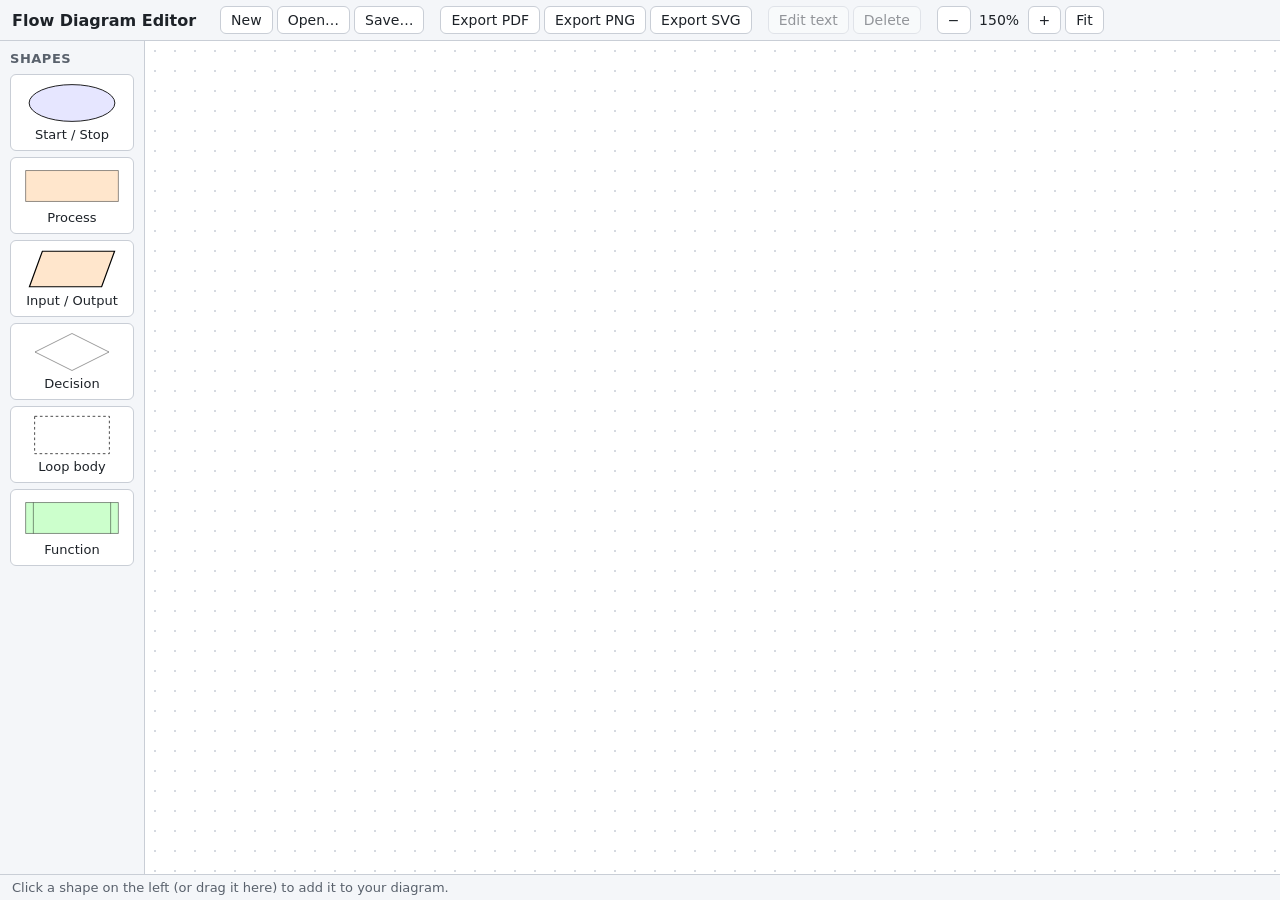
<file: index.html>
<!doctype html>
<html lang="en">
<head>
  <meta charset="utf-8">
  <meta name="viewport" content="width=device-width, initial-scale=1">
  <title>Flow Diagram Editor</title>
  <link rel="stylesheet" href="css/editor.css">
  <script type="module" src="js/main.js"></script>
</head>
<body>
  <header class="toolbar">
    <h1>Flow Diagram Editor</h1>
    <div class="group" role="group" aria-label="File">
      <button id="btn-new" title="Start a new, empty diagram">New</button>
      <button id="btn-open" title="Open a diagram (.json, or a PDF / PNG / SVG made by this editor)">Open…</button>
      <button id="btn-save" title="Save the diagram as a .json file you can open again">Save…</button>
    </div>
    <div class="group" role="group" aria-label="Export">
      <button id="btn-pdf" title="Export as a PDF file">Export PDF</button>
      <button id="btn-png" title="Export as a PNG image">Export PNG</button>
      <button id="btn-svg" title="Export as an SVG image">Export SVG</button>
    </div>
    <div class="group" role="group" aria-label="Selected item">
      <button id="btn-edit" title="Type in the selected shape (Enter)">Edit text</button>
      <button id="btn-swap" title="Swap the True and False arrows">Swap True / False</button>
      <button id="btn-auto" title="Let the editor choose where this arrow starts and ends">Auto route</button>
      <button id="btn-fit-size" title="Make the shape its normal size again">Reset size</button>
      <button id="btn-delete" title="Delete the selected item (Delete)">Delete</button>
    </div>
    <div class="group zoom" role="group" aria-label="Zoom">
      <button id="btn-zoom-out" title="Zoom out" aria-label="Zoom out">−</button>
      <span id="zoom-level" aria-live="polite">150%</span>
      <button id="btn-zoom-in" title="Zoom in" aria-label="Zoom in">+</button>
      <button id="btn-fit" title="Show the whole diagram">Fit</button>
    </div>
  </header>

  <main>
    <nav class="palette" id="palette" aria-label="Shapes">
      <p class="palette-title">Shapes</p>
    </nav>
    <div class="canvas-wrap" id="canvas-wrap">
      <svg id="canvas" xmlns="http://www.w3.org/2000/svg" aria-label="Diagram">
        <g id="content"></g>
        <g id="overlay"></g>
      </svg>
      <textarea id="text-editor" spellcheck="false" autocomplete="off" hidden></textarea>
    </div>
  </main>

  <footer class="status" id="hint" aria-live="polite"></footer>
  <div class="toast" id="toast" role="alert" hidden></div>

  <dialog id="name-dialog">
    <form method="dialog">
      <h2 id="name-title">Save</h2>
      <label for="name-input">File name</label>
      <input id="name-input" type="text" autocomplete="off" spellcheck="false">
      <p class="note" id="name-note"></p>
      <div class="buttons">
        <button value="cancel">Cancel</button>
        <button value="ok" class="primary" id="name-ok">Save</button>
      </div>
    </form>
  </dialog>

  <input type="file" id="file-input" hidden
         accept=".json,.pdf,.png,.svg,application/json,application/pdf,image/png,image/svg+xml">
</body>
</html>
</file>
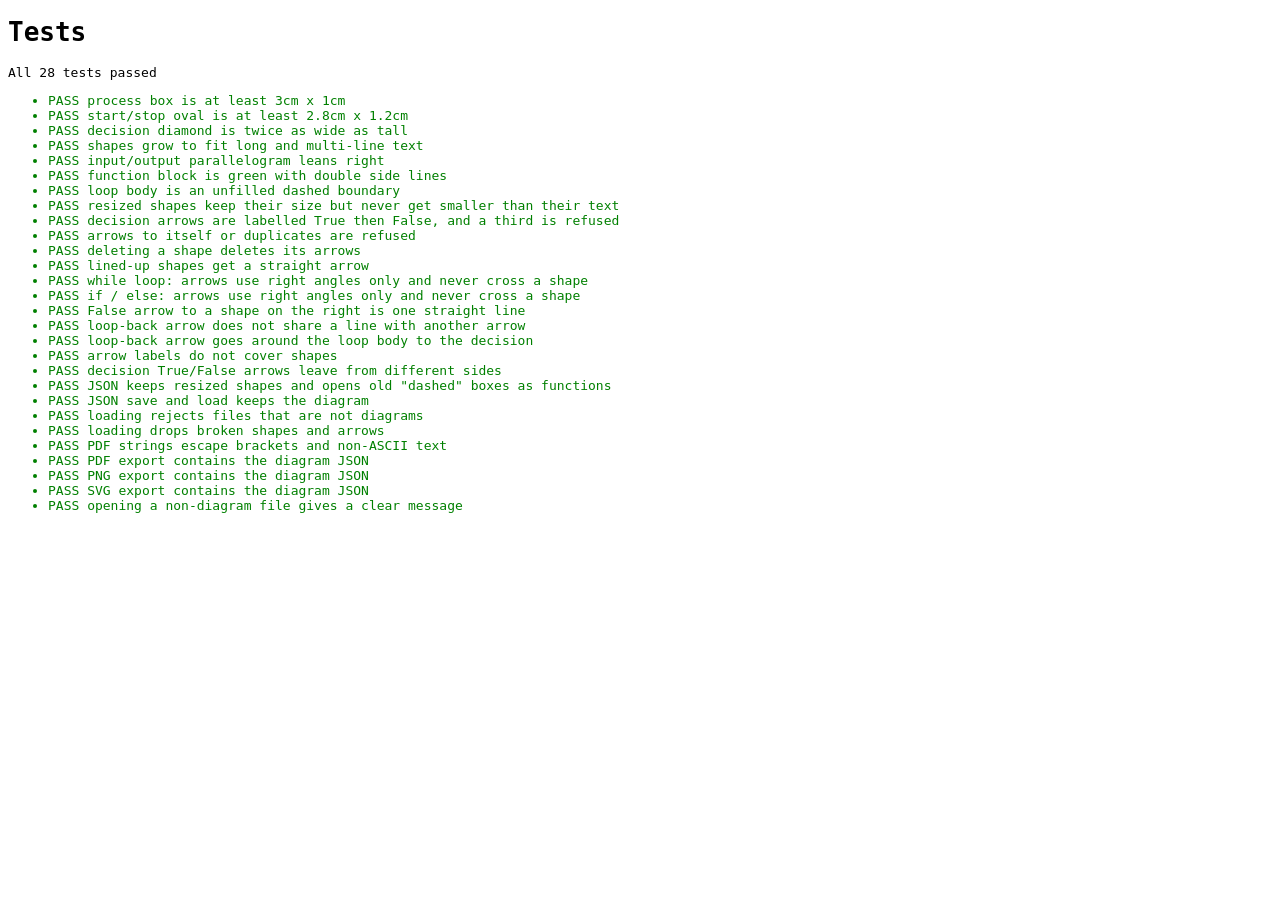
<file: tests/index.html>
<!doctype html>
<html lang="en">
<head>
  <meta charset="utf-8">
  <title>Flow Diagram Editor tests</title>
  <style>
    body { font-family: monospace; }
    .pass { color: green; }
    .fail { color: #b00; font-weight: bold; }
    .samples { display: none; }
  </style>
  <script type="module" src="tests.js"></script>
</head>
<body>
  <h1>Tests</h1>
  <p id="summary">Running…</p>
  <ul id="results"></ul>
  <div class="samples">
    <pre id="sample-pdf"></pre>
    <pre id="sample-ifelse"></pre>
    <pre id="sample-png"></pre>
    <pre id="sample-svg"></pre>
  </div>
</body>
</html>
</file>
<file: css/editor.css>
:root {
  --accent: #1a66d9;
  --accent-soft: rgba(26, 102, 217, 0.25);
  --border: #c9ced6;
  --panel: #f4f6f9;
  --text: #1d2228;
  --muted: #59616c;
  font-family: system-ui, -apple-system, "Segoe UI", Roboto, sans-serif;
  color: var(--text);
}

* { box-sizing: border-box; }

html, body {
  margin: 0;
  height: 100%;
}

body {
  display: grid;
  grid-template-rows: auto 1fr auto;
  background: #fff;
  overflow: hidden;
}

/* Toolbar */

.toolbar {
  display: flex;
  flex-wrap: wrap;
  align-items: center;
  gap: 6px 16px;
  padding: 6px 12px;
  background: var(--panel);
  border-bottom: 1px solid var(--border);
}

.toolbar h1 {
  font-size: 16px;
  margin: 0 8px 0 0;
  white-space: nowrap;
}

.group {
  display: flex;
  align-items: center;
  gap: 4px;
}

button {
  font: inherit;
  font-size: 14px;
  padding: 5px 10px;
  border: 1px solid var(--border);
  border-radius: 6px;
  background: #fff;
  color: var(--text);
  cursor: pointer;
}

button:hover:not(:disabled) { border-color: var(--accent); }
button:focus-visible { outline: 2px solid var(--accent); outline-offset: 1px; }
button:disabled { opacity: 0.45; cursor: default; }
button[hidden] { display: none; }

button.primary {
  background: var(--accent);
  border-color: var(--accent);
  color: #fff;
}

.zoom #zoom-level {
  min-width: 3.5em;
  text-align: center;
  font-size: 14px;
  font-variant-numeric: tabular-nums;
}

/* Layout */

main {
  display: grid;
  grid-template-columns: auto 1fr;
  min-height: 0;
}

/* Shape palette */

.palette {
  display: flex;
  flex-direction: column;
  gap: 6px;
  padding: 10px;
  background: var(--panel);
  border-right: 1px solid var(--border);
  overflow-y: auto;
}

.palette-title {
  margin: 0 0 2px;
  font-size: 13px;
  font-weight: 600;
  color: var(--muted);
  text-transform: uppercase;
  letter-spacing: 0.04em;
}

.palette-item {
  display: flex;
  flex-direction: column;
  align-items: center;
  gap: 4px;
  width: 124px;
  padding: 8px 6px;
  touch-action: none;
  user-select: none;
}

.palette-item svg {
  width: 96px;
  height: 40px;
  pointer-events: none;
}

.palette-item span {
  font-size: 13px;
  text-align: center;
}

/* Canvas */

.canvas-wrap {
  position: relative;
  overflow: hidden;
  background-color: #fff;
  background-image: radial-gradient(#d5d9e0 1px, transparent 1px);
  background-size: 20px 20px;
}

#canvas {
  display: block;
  width: 100%;
  height: 100%;
  touch-action: none;
  user-select: none;
  cursor: default;
}

#canvas.panning { cursor: grabbing; }
#canvas .shape { cursor: move; }
#canvas .arrow { cursor: pointer; }
#canvas .shape.editing text,
#canvas .arrow.editing .label { visibility: hidden; }

#overlay * { pointer-events: none; }
#overlay .port { pointer-events: all; cursor: crosshair; }
#overlay .handle { pointer-events: all; }
#overlay .handle-nw, #overlay .handle-se { cursor: nwse-resize; }
#overlay .handle-ne, #overlay .handle-sw { cursor: nesw-resize; }
#canvas .shape.container { cursor: move; }

.handle {
  fill: #fff;
  stroke: var(--accent);
}

.sel-box {
  fill: none;
  stroke: var(--accent);
}

.sel-arrow {
  fill: none;
  stroke: var(--accent-soft);
  stroke-linejoin: round;
  stroke-linecap: round;
}

.port {
  fill: #fff;
  stroke: var(--accent);
}

.port.target {
  fill: var(--accent);
}

.shape-target {
  fill: none;
  stroke: var(--accent);
}

.guide {
  stroke: #e0457b;
}

.connect-line {
  fill: none;
  stroke: var(--accent);
}

.ghost {
  opacity: 0.5;
}

#text-editor {
  position: absolute;
  margin: 0;
  padding: 0;
  border: none;
  outline: 2px dashed var(--accent);
  outline-offset: 2px;
  background: transparent;
  resize: none;
  overflow: hidden;
  white-space: pre;
  font-family: "Courier New", Cousine, "Liberation Mono", Courier, monospace;
  color: #000;
}

/* Status bar and messages */

.status {
  padding: 5px 12px;
  font-size: 13px;
  color: var(--muted);
  background: var(--panel);
  border-top: 1px solid var(--border);
}

.toast {
  position: fixed;
  left: 50%;
  bottom: 44px;
  transform: translateX(-50%);
  max-width: min(90vw, 560px);
  padding: 10px 16px;
  border-radius: 8px;
  background: #2b2f36;
  color: #fff;
  font-size: 14px;
  box-shadow: 0 4px 16px rgba(0, 0, 0, 0.2);
  pointer-events: none;
}

/* Filename dialog */

dialog {
  border: 1px solid var(--border);
  border-radius: 10px;
  padding: 18px 20px;
  width: min(90vw, 420px);
  box-shadow: 0 10px 40px rgba(0, 0, 0, 0.25);
}

dialog h2 {
  margin: 0 0 12px;
  font-size: 18px;
}

dialog label {
  display: block;
  font-size: 14px;
  margin-bottom: 4px;
}

dialog input {
  width: 100%;
  font: inherit;
  font-size: 15px;
  padding: 6px 8px;
  border: 1px solid var(--border);
  border-radius: 6px;
}

dialog .note {
  font-size: 13px;
  color: var(--muted);
  margin: 8px 0 0;
}

dialog .buttons {
  display: flex;
  justify-content: flex-end;
  gap: 8px;
  margin-top: 16px;
}
</file>
